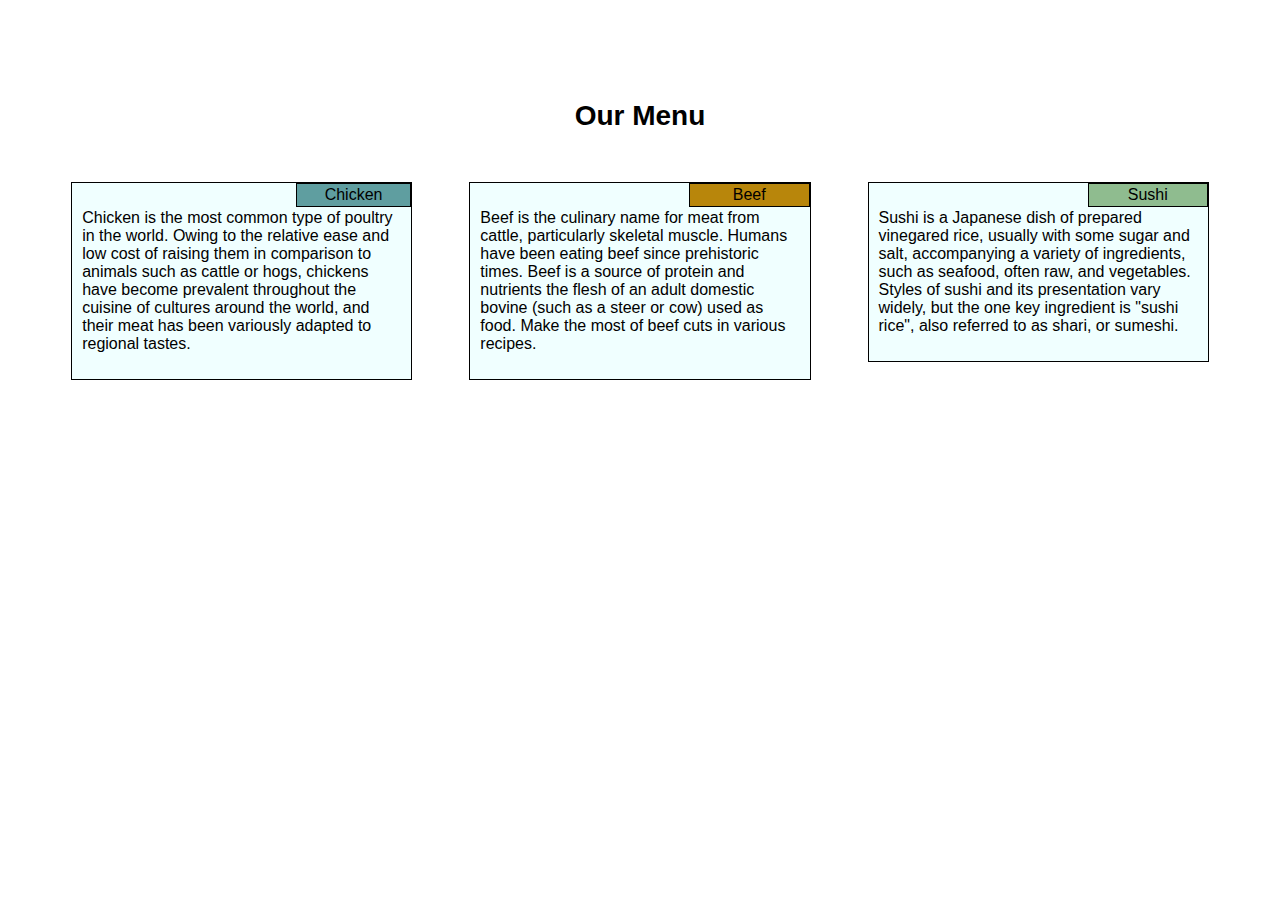
<file: module2_assignment/index.html>
<!DOCTYPE html>
<html>
    <head>
        <meta charset="UTF-8">
        <meta name="viewport" content="width=device-width, initial-scale=1.0">
        <title>My Website</title>
        <link rel="stylesheet" href="./css/styles.css">
    </head>
    <body>
        <h1>Our Menu</h1>
        <div id=main>
        <section id=section1>
            <div id=chicken>Chicken</div>
                <p class=para>
                    Chicken is the most common type of poultry in the world.
                    Owing to the relative ease and low cost of raising them in 
                    comparison to animals such as cattle or hogs, chickens have 
                    become prevalent throughout the cuisine of cultures around the world,
                    and their meat has been variously adapted to regional tastes.
                </p>
        </section>
        <section id=section2>
            <div id=beef>Beef</div>
                <p class=para>
                    Beef is the culinary name for meat from cattle, particularly skeletal muscle. 
                    Humans have been eating beef since prehistoric times. Beef is a source of protein and nutrients
                    the flesh of an adult domestic bovine (such as a steer or cow) used as food.
                    Make the most of beef cuts in various recipes.
                </p>
        </section>
        <section id=section3>
            <div id=sushi>Sushi</div>
                <p class=para>
                    Sushi is a Japanese dish of prepared vinegared rice, usually with some sugar and salt, 
                    accompanying a variety of ingredients, such as seafood, often raw, and vegetables. 
                    Styles of sushi and its presentation vary widely, 
                    but the one key ingredient is "sushi rice", also referred to as shari, or sumeshi.
                </p>
        </section>
        </div>
    </body>
</html>
</file>
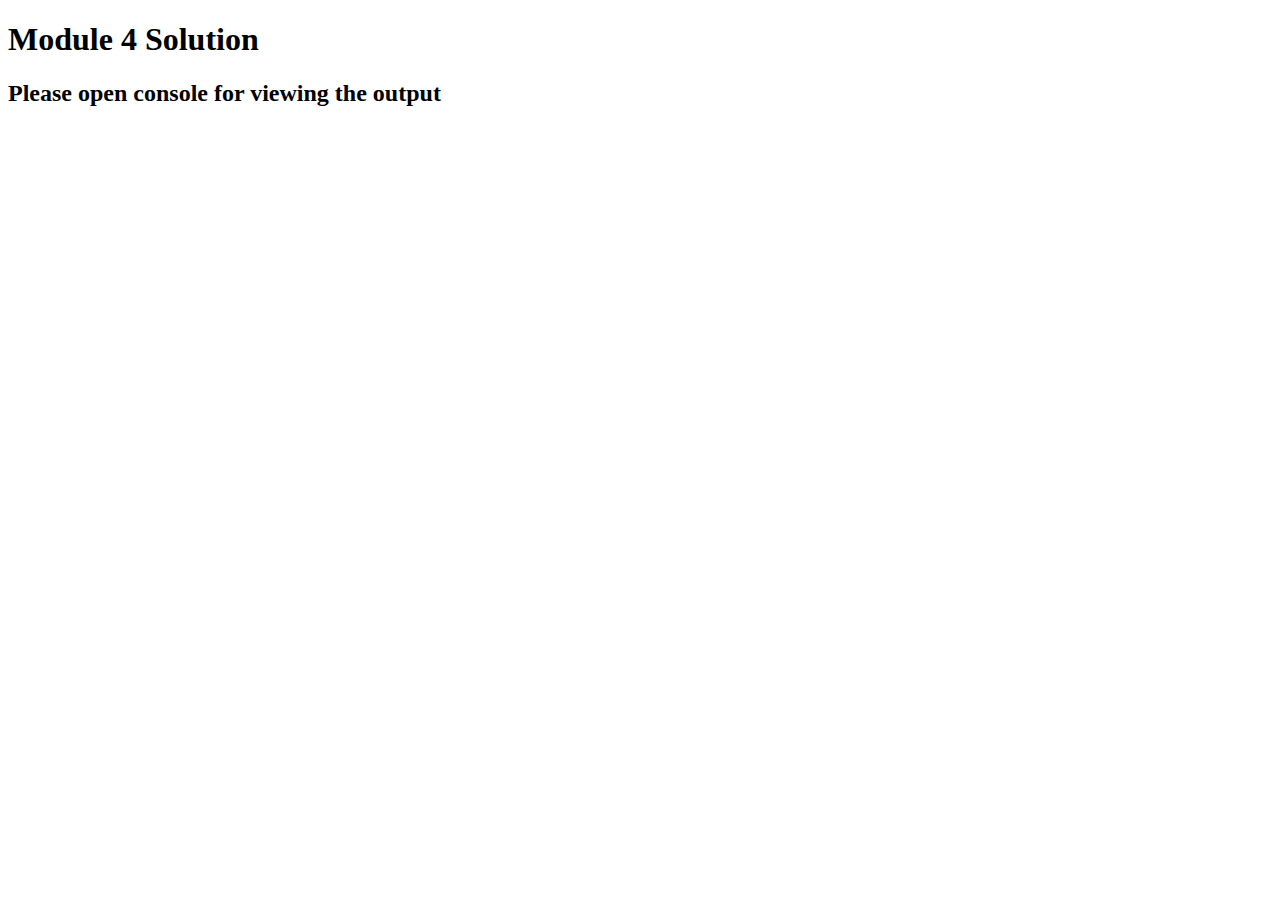
<file: module4_assignment/index.html>
<!DOCTYPE html>
<html>
<head>
  <meta charset="utf-8">
  <title>Module 4 Solution</title>
  <script src="SpeakHello.js"></script>
  <script src="SpeakGoodBye.js"></script>
  <script src="script.js"></script>
</head>
<body>
  <h1>Module 4 Solution</h1>
  <h2>Please open console for viewing the output</h2>
</body>
</html>
</file>
<file: module2_assignment/css/styles.css>
/******Base Styling******/
*{
    box-sizing: border-box;
}

body{
    font-family: Arial, Helvetica, sans-serif;
}

h1{
    font-size: 175%;
    text-align: center;
    margin-top: 100px;
    margin-bottom: 50px;
}

#chicken #beef #sushi{
    font-size: 125%;
    border: 1px solid black;
}

section{
    background-color: azure;
    border: 1px solid black;
}

#chicken{
    background-color: cadetblue;
    float: right;
    padding: 2px 28px;
    border: 1px solid black;
}

#beef{
    background-color: darkgoldenrod;
    float: right;
    padding: 2px 43px;
    border: 1px solid black;
}

#sushi{
    background-color: darkseagreen;
    float: right;
    padding: 2px 39px;
    border: 1px solid black;
}

#section1{
    width: 100%;
    margin-bottom: 4em;
   
}

#section2{
   
    width: 100%;
    margin-bottom: 4em  ;
}

#section3{
   
    width: 100%;
}

.para{
    padding: 10px;
}

#main{
    margin-left: 10%;
    margin-right: 10%;
}

 /******Tablets******/
@media(min-width: 768px) and (max-width: 991px){
*{
    box-sizing: border-box;
}

body{
    font-family: Arial, Helvetica, sans-serif;
}

h1{
    font-size: 175%;
    text-align: center;
    margin-top: 100px;
    margin-bottom: 50px;
}

#chicken #beef #sushi{
    font-size: 125%;
    border: 1px solid black;
}

section{
    background-color: azure;
    border: 1px solid black;
}

#chicken{
    background-color: cadetblue;
    float: right;
    padding: 2px 28px;
    border: 1px solid black;
}

#beef{
    background-color: darkgoldenrod;
    float: right;
    padding: 2px 43px;
    border: 1px solid black;
}

#sushi{
    background-color: darkseagreen;
    float: right;
    padding: 2px 39px;
    border: 1px solid black;
}

#section1{
    width: 48%;
    margin-bottom: 2em;
   
}

#section2{
    width: 48%;
    position: absolute;
    top: 0px;
    right: 0px;
}

#section3{
   
    width: 100%;
}

.para{
    padding: 10px;
}

#main{
    position: relative;
    margin-left: 5%;
    margin-right: 5%;
}
}

@media(min-width: 992px){
    *{
        box-sizing: border-box;
    }
    
    body{
        font-family: Arial, Helvetica, sans-serif;
    }
    
    h1{
        font-size: 175%;
        text-align: center;
        margin-top: 100px;
        margin-bottom: 50px;
    }
    
    #chicken #beef #sushi{
        font-size: 125%;
        border: 1px solid black;
    }
    
    section{
        background-color: azure;
        border: 1px solid black;
    }
    
    #chicken{
        background-color: cadetblue;
        float: right;
        padding: 2px 28px;
        border: 1px solid black;
    }
    
    #beef{
        background-color: darkgoldenrod;
        float: right;
        padding: 2px 43px;
        border: 1px solid black;
    }
    
    #sushi{
        background-color: darkseagreen;
        float: right;
        padding: 2px 39px;
        border: 1px solid black;
    }
    
    #section1{
        width: 30%;
        float: left;
        margin-right: 5%;
    }
    
    #section2{
        width: 30%;
        float: left;
        margin-right: 3%;
    }
    
    #section3{  
        width: 30%;
        float: right;
    }
    
    .para{
        padding: 10px;
    }
    
    #main{
        margin-left: 5%;
        margin-right: 5%;
    }   
}
</file>
